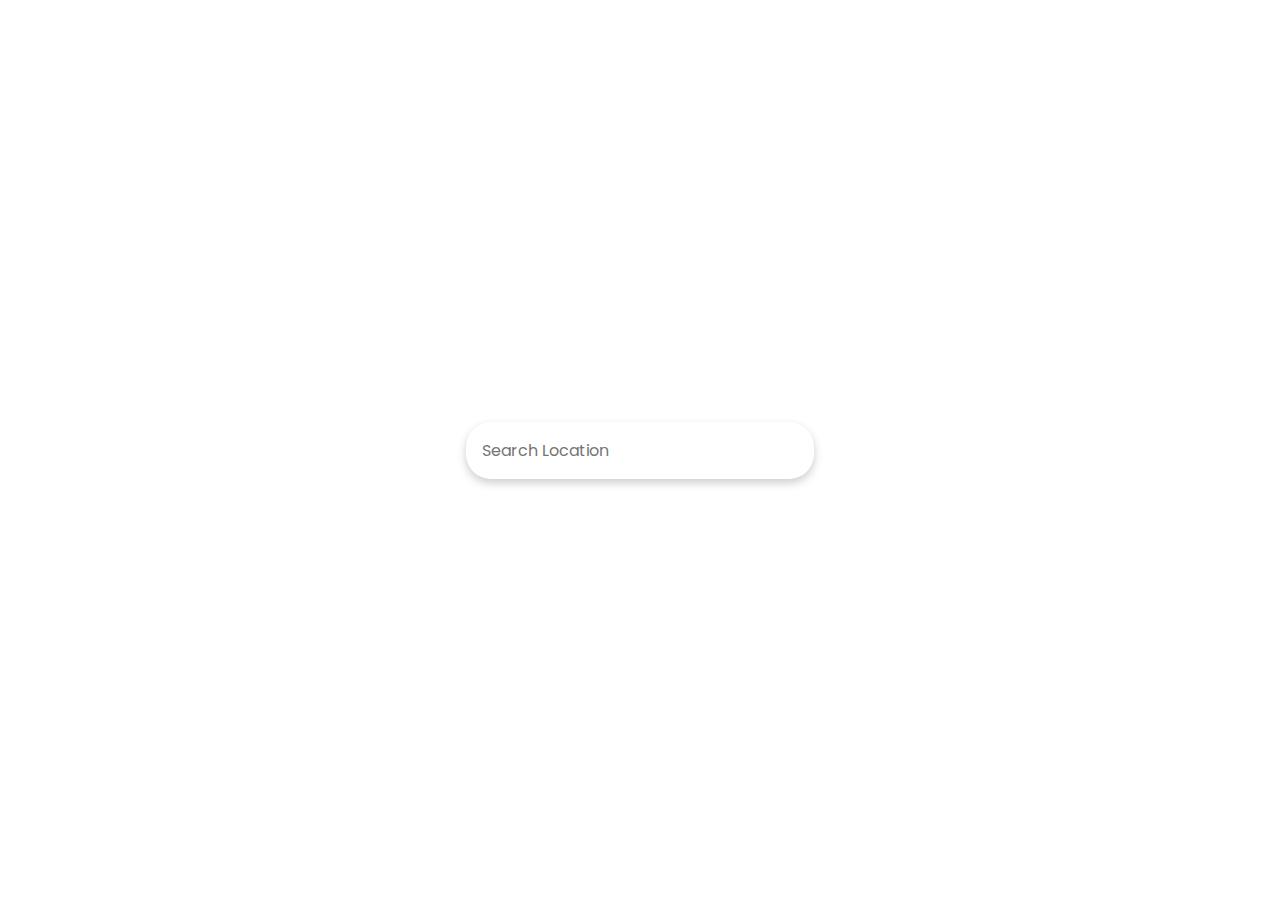
<file: weather.html>
<!DOCTYPE html>
<html lang="en">

<head>
    <meta charset="UTF-8">
    <meta http-equiv="X-UA-Compatible" content="IE=edge">
    <meta name="viewport" content="width=device-width, initial-scale=1.0">
    <title>Weather</title>
    <link rel="stylesheet" href="weather.css">
</head>

<body>
    <form id="form">
        <input type="text" id="search" placeholder="Search Location" autocomplete="off">
    </form>
    <main id="main">

    </main>
    
    <script src="weather.js"></script>
</body>

</html>
</file>
<file: weather.css>
@import url("https://fonts.googleapis.com/css2?family=Poppins:wght@200;400;600&display=swap");
* {
    box-sizing: border-box;
}
body {
    margin: 0;
    font-family: "Poppins", sans-serif;
    background-color: linear-gradiet(300deg, #757b87, #909d9d);
    display: flex;
    justify-content: center;
    align-items: center;
    min-height: 100vh;
    flex-direction: column;
}
input {
    padding: 1rem;
    border-radius: 25px;
    border: none;
    background-color: #fff;
    font-family: inherit;
    box-shadow: 0 4px 10px rgba(0, 0, 0, 0.2);
    min-width: 300px;
    font-size: 1rem;
}
input:focus {
    outline: none;
}
.weather {
    text-align: center;
    font-size: 2rem;
}
.weather h2 {
    margin-bottom: 0;
    display: flex;
    align-items: center;
} /* .weather img{ transform: scale(2); } */
</file>
